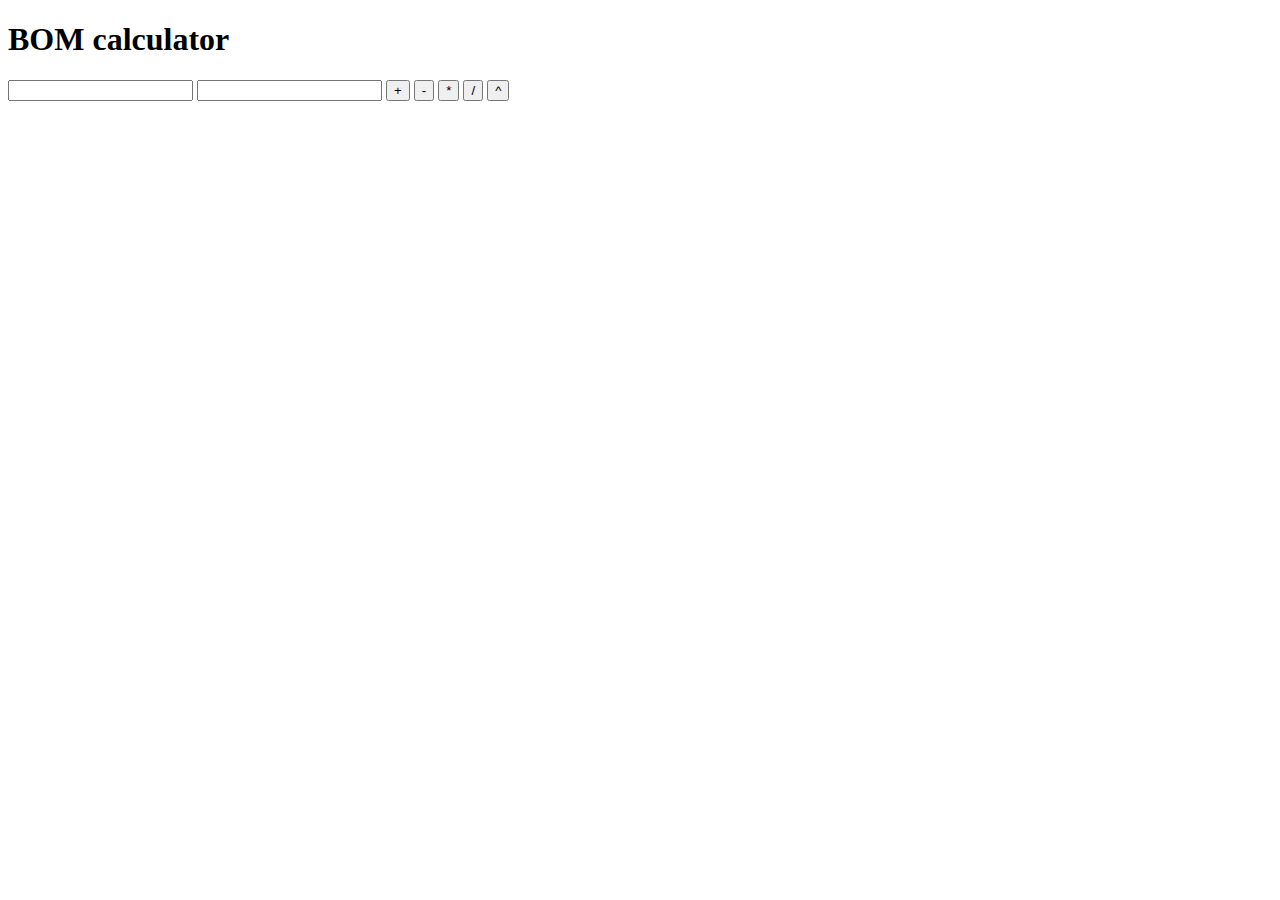
<file: lab-04/calculator/index.html>
<!DOCTYPE html>
<head>
    <meta charset="UTF-8">
    
<title>calculator</title>
</head>
<body>

    <h1>BOM calculator</h1>
    <input type="text" id="number1">
    <input type="text" id="number2">

    <button id="additionbutton">+</button>
    <button id="substractionbutton">-</button>
    <button id="multiplybutton">*</button>
    <button id="divisonbutton">/</button>
    <button id="powerbutton">^</button>

    <h2 id="result"></h2>


<script src="assets/js/class.js"></script>
</body>

</html>
</file>
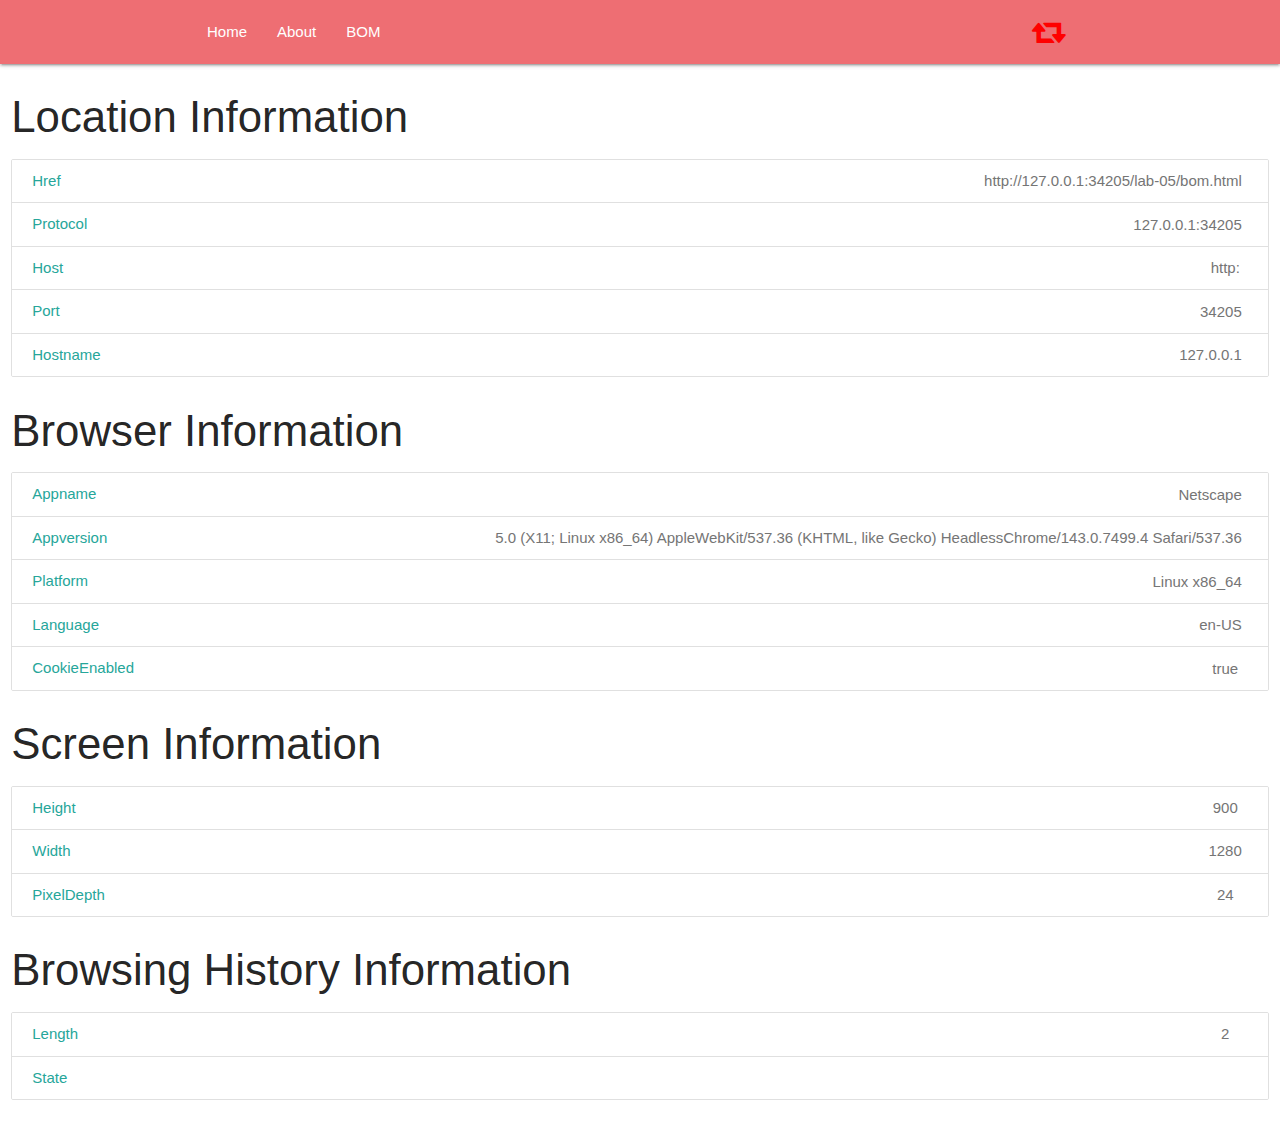
<file: lab-05/bom.html>
<!DOCTYPE html>
<html lang="en">

<head>
    <meta charset="UTF-8">
    <meta name="viewport" content="width=device-width, initial-scale=1.0">
    <!-- Materialize Compiled and minified CSS -->
    <link rel="stylesheet" href="https://cdnjs.cloudflare.com/ajax/libs/materialize/1.0.0/css/materialize.min.css">
    <!-- Font Owesome Compiled and minified CSS -->
    <link rel="stylesheet" href="https://stackpath.bootstrapcdn.com/font-awesome/4.7.0/css/font-awesome.min.css" integrity="sha384-wvfXpqpZZVQGK6TAh5PVlGOfQNHSoD2xbE+QkPxCAFlNEevoEH3Sl0sibVcOQVnN" crossorigin="anonymous">
    <!-- Custom Css -->
    <link rel="stylesheet" href="assets/css/style.css">

    <link rel="shortcut icon" type="image/svg" href="assets/img/tasks-solid.svg" />
    <title>Task List App</title>
</head>

<body>



    <!-- Navigation  -->
    <nav>
        <div class="container">
            <div class="nav-wrapper ">
                <a href="#" class="brand-logo right"><i class="fa fa-retweet"></i></a>
                <ul id="nav-mobile" class="left hide-on-med-and-down">
                    <li><a href="index.html">Home</a></li>
                    <li><a href="">About </a></li>
                    <li><a href="bom.html">BOM</a></li>
                </ul>
            </div>
        </div>

    </nav>

    <!-- End of Navigation  -->


    <!-- Row -->

    <div class="row">
        <div class="col s12">

            <h3>Location Information </h3>
            <div class="collection">

                <a href="#!" class="collection-item">Href<span class="badge">(Answer)</span></a>
                <a href="#!" class="collection-item">Protocol<span class="badge">(Answer)</span></a>
                <a href="#!" class="collection-item">Host<span class="badge">(Answer)</span></a>
                <a href="#!" class="collection-item">Port<span class="badge">(Answer)</span></a>
                <a href="#!" class="collection-item">Hostname<span class="badge">(Answer)</span></a>
            </div>

            <h3>Browser Information </h3>
            <div class="collection">

                <a href="#!" class="collection-item">Appname<span class="badge">(Answer)</span></a>
                <a href="#!" class="collection-item">Appversion<span class="badge">(Answer)</span></a>
                <a href="#!" class="collection-item">Platform<span class="badge">(Answer)</span></a>
                <a href="#!" class="collection-item">Language<span class="badge">(Answer)</span></a>
                <a href="#!" class="collection-item">CookieEnabled<span class="badge">(Answer)</span></a>
            </div>
            <h3>Screen Information </h3>
            <div class="collection">
                <a href="#!" class="collection-item">Height<span class="badge">(Answer)</span></a>
                <a href="#!" class="collection-item">Width<span class="badge">(Answer)</span></a>
                <a href="#!" class="collection-item">PixelDepth<span class="badge">(Answer)</span></a>
            </div>

            <h3>Browsing History Information </h3>
            <div class="collection">
                <a href="#!" class="collection-item">Length<span class="badge">(Answer)</span></a>
                <a href="#!" class="collection-item">State<span class="badge">(Answer)</span></a>
            </div>
        </div>

    </div>

    <!-- Card Row -->





    <!-- Jquery Compiled and minified JavaScript -->
    <script src="https://code.jquery.com/jquery-3.5.1.js" integrity="sha256-QWo7LDvxbWT2tbbQ97B53yJnYU3WhH/C8ycbRAkjPDc=" crossorigin="anonymous"></script>
    <!-- Materialize Compiled and minified JavaScript -->
    <script src="https://cdnjs.cloudflare.com/ajax/libs/materialize/1.0.0/js/materialize.min.js"></script>

    <!-- Our bom Js  -->
    <script src="assets/js/bom.js"></script>
</body>

</html>
</file>
<file: lab-05/assets/css/style.css>
i {
    color: red;
}
</file>
